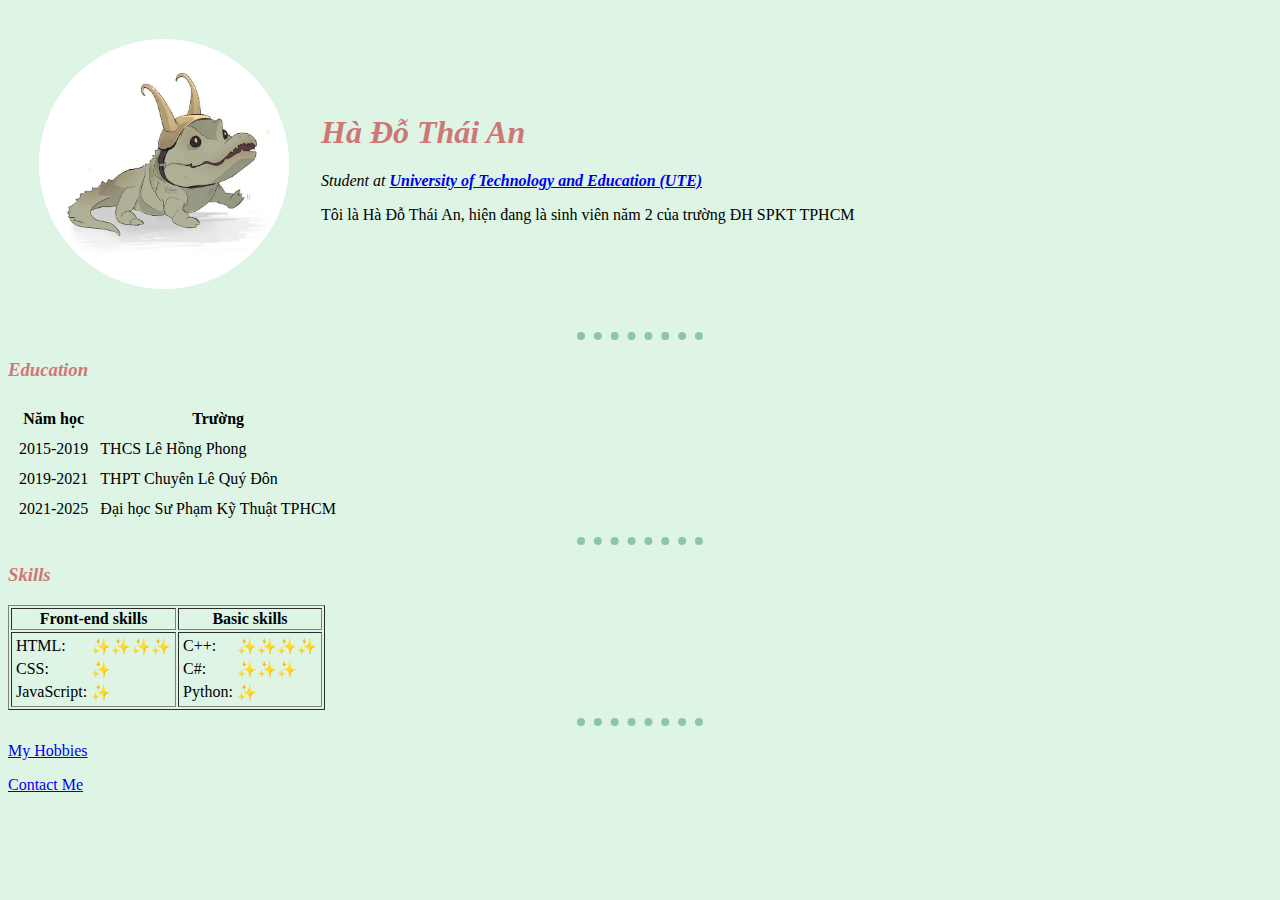
<file: index.html>
<!DOCTYPE html>
<html lang="en">
  <head>
    <meta charset="UTF-8" />
    <meta http-equiv="X-UA-Compatible" content="IE=edge" />
    <meta name="viewport" content="width=device-width, initial-scale=1.0" />
    <title>Thai An's Personal Site</title>
    <link rel="stylesheet" href="css/styles.css">
  </head>
  <body>
    <table cellspacing="30">
      <tr>
        <td>
          <img
            src="image/background-modified.png"
            alt="My background"
            style="width: 250px; height: 250px"
          />
        </td>
        <td>
          <h1>Hà Đỗ Thái An</h1>
          <p>
            <em
              >Student at
              <strong
                ><a href="https://online.hcmute.edu.vn/"
                  >University of Technology and Education (UTE)</a
                >
              </strong></em
            >
          </p>
          <p>
            Tôi là Hà Đỗ Thái An, hiện đang là sinh viên năm 2 của trường ĐH
            SPKT TPHCM
          </p>
        </td>
      </tr>
    </table>
    <hr/>
    <h3>Education</h3>
    <table cellspacing="10">
      <thead>
        <tr>
          <th>Năm học</th>
          <th>Trường</th>
        </tr>
      </thead>
      <tbody>
        <tr>
          <td>2015-2019</td>
          <td>THCS Lê Hồng Phong</td>
        </tr>
        <tr>
          <td>2019-2021</td>
          <td>THPT Chuyên Lê Quý Đôn</td>
        </tr>
        <tr>
          <td>2021-2025</td>
          <td>Đại học Sư Phạm Kỹ Thuật TPHCM</td>
        </tr>
      </tbody>
    </table>
    <hr>
    <h3>Skills</h3>
    <table border="1">
      <thead>
        <tr>
          <th>Front-end skills</th>
          <th>Basic skills</th>
        </tr>
      </thead>
      <tbody>
        <tr>
          <td>
            <table>
              <tr>
                <td>HTML: </td>
                <td>✨✨✨✨</td>
              </tr>
              <tr>
                <td>CSS: </td>
                <td>✨</td>
              </tr>
              <tr>
                <td>JavaScript: </td>
                <td>✨</td>
              </tr>
            </table>
          </td>
          
          <td>
            <table>
              <tr>
                <td>C++: </td>
                <td>✨✨✨✨</td>
              </tr>
              <tr>
                <td>C#: </td>
                <td>✨✨✨</td>
              </tr>
              <tr>
                <td>Python: </td>
                <td>✨</td>
              </tr>
            </table>
          </td>
        </tr>
        
          </table>
        </tr>
      </tbody>
    </table>
    <!-- <ul>
      <li>THCS Lê Hồng Phong</li>
      <li>THPT Chuyên Lê Quý Đôn</li>
      <li>Đại học Sư Phạm Kỹ Thuật TPHCM</li>
    </ul> -->

    <hr/>
    <p><a href="hobbies.html">My Hobbies</a></p>
    <p><a href="contact.html">Contact Me</a></p>
  </body>
</html>
</file>
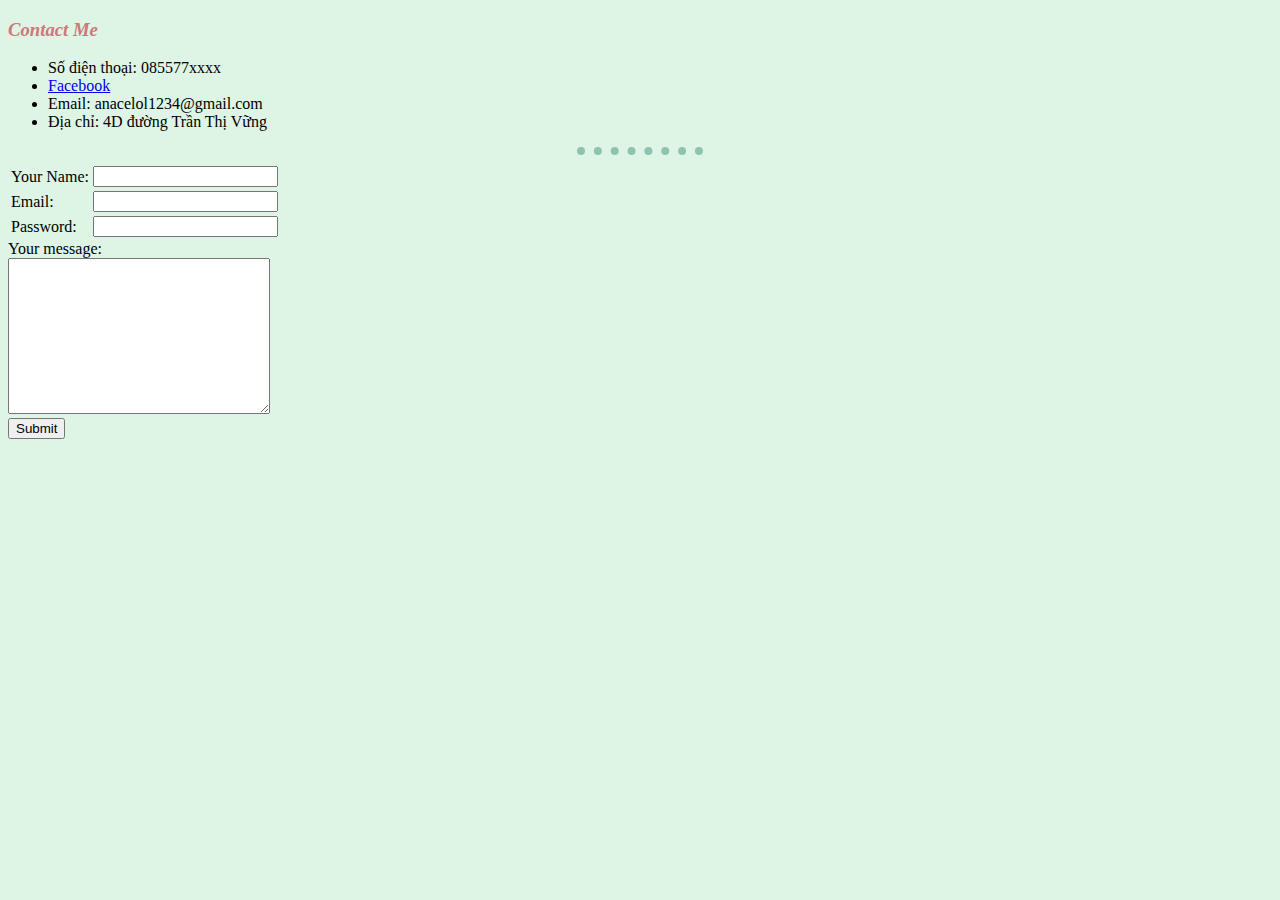
<file: contact.html>
<!DOCTYPE html>
<html lang="en">
  <head>
    <meta charset="UTF-8" />
    <meta http-equiv="X-UA-Compatible" content="IE=edge" />
    <meta name="viewport" content="width=device-width, initial-scale=1.0" />
    <title>Contact me</title>
    <link rel="stylesheet" href="css/styles.css">
  </head>
  <body>
    <h3>Contact Me</h3>
    <ul>
      <li>Số điện thoại: 085577xxxx</li>
      <li><a href="https://www.facebook.com/anacelol.ace">Facebook</a></li>
      <li>Email: anacelol1234@gmail.com</li>
      <li>Địa chỉ: 4D đường Trần Thị Vững</li>
    </ul>
    <hr />
    <form class="" action="mailto:anacelol123@gmail.com" method="post" enctype="text/plain">
      <table>
        <tbody>
          <tr>
            <td><label>Your Name: </label></td>
            <td><input type="text" name="yourName" value=""/></td>
          </tr>
          <tr>
            <td><label>Email: </label></td>
            <td><input type="email" name="email" id=""></td>
          </tr>
          <tr>      
            <td><label>Password: </label></td>
            <td><input type="password" name="password" id="" /> <br /></td>
          </tr>
        </tbody>
      </table>
      <label">Your message: </label> <br />
      <textarea name="yourMessage" id="" cols="30" rows="10""></textarea> <br />
      <input type="submit" name="" />
    </form>
  </body>
</html>
</file>
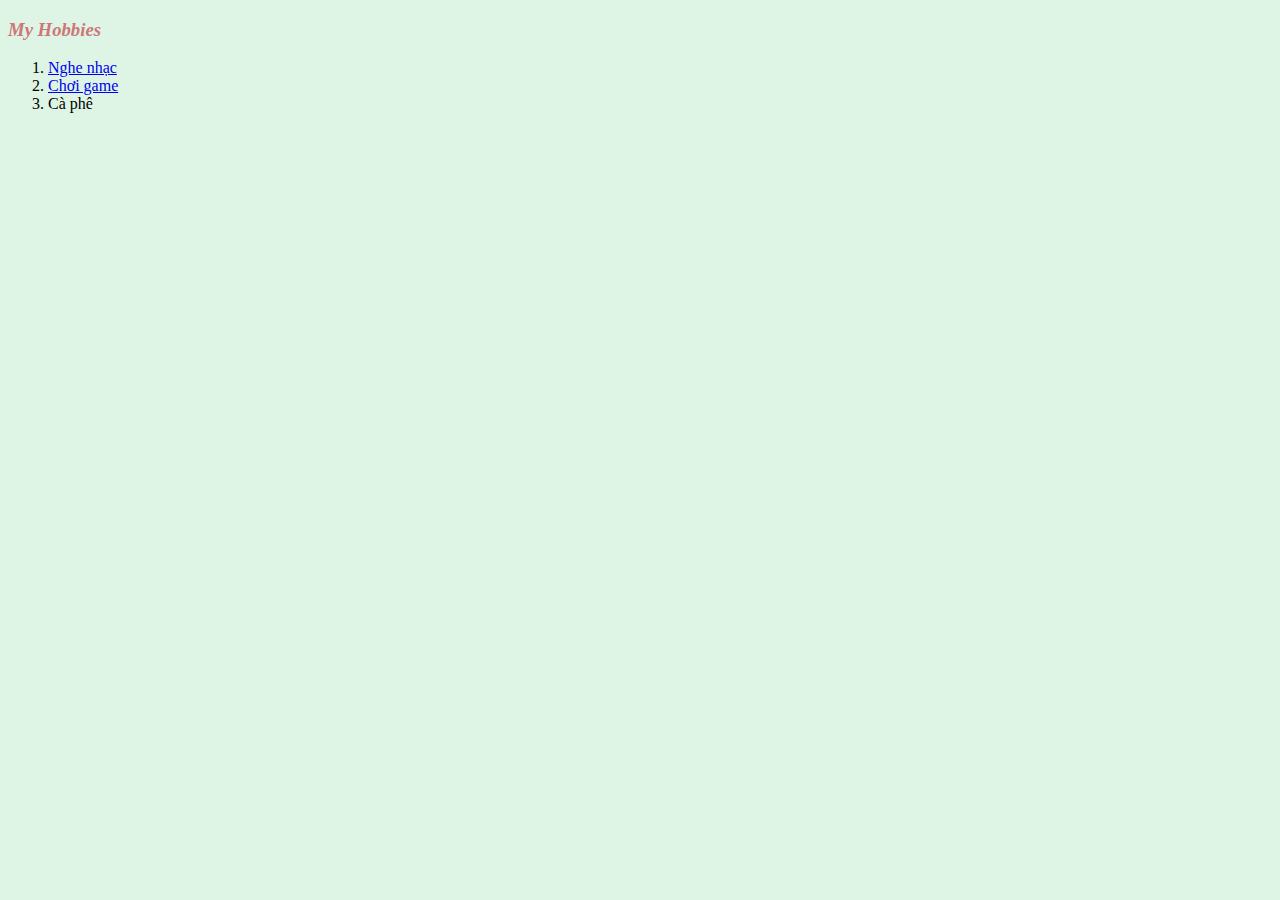
<file: hobbies.html>
<!DOCTYPE html>
<html lang="en">
  <head>
    <meta charset="UTF-8" />
    <meta http-equiv="X-UA-Compatible" content="IE=edge" />
    <meta name="viewport" content="width=device-width, initial-scale=1.0" />
    <title>My Hobbies</title>
    <link rel="stylesheet" href="css/styles.css">
  </head>
  <body>
    <h3>My Hobbies</h3>
    <ol>
      <li>
        <a
          href="https://www.youtube.com/watch?v=aNkuiBirRQU&list=PLcDxw8HWhsrp8kJxD7a8i4omD1gj1lQmO"
          >Nghe nhạc</a
        >
      </li>
      <li><a href="https://playvalorant.com/vi-vn/">Chơi game</a></li>
      <li>Cà phê</li>
    </ol>
  </body>
</html>
</file>
<file: css/styles.css>
body {
    background-color: #DEF5E5;
}
hr {
    border-style: none;
    border-top-style: dotted;
    border-color: #8EC3B0;
    border-width: 8px;
    width: 10%;
}
h1 {
    color: #CE7777;
    font-style: italic;
    font-family: Cambria, Cochin, Georgia, Times, 'Times New Roman', serif;
}
h2 {
    color: #CE7777;
}
h3 {
    color: #CE7777;
    font-style: oblique;
}
</file>
